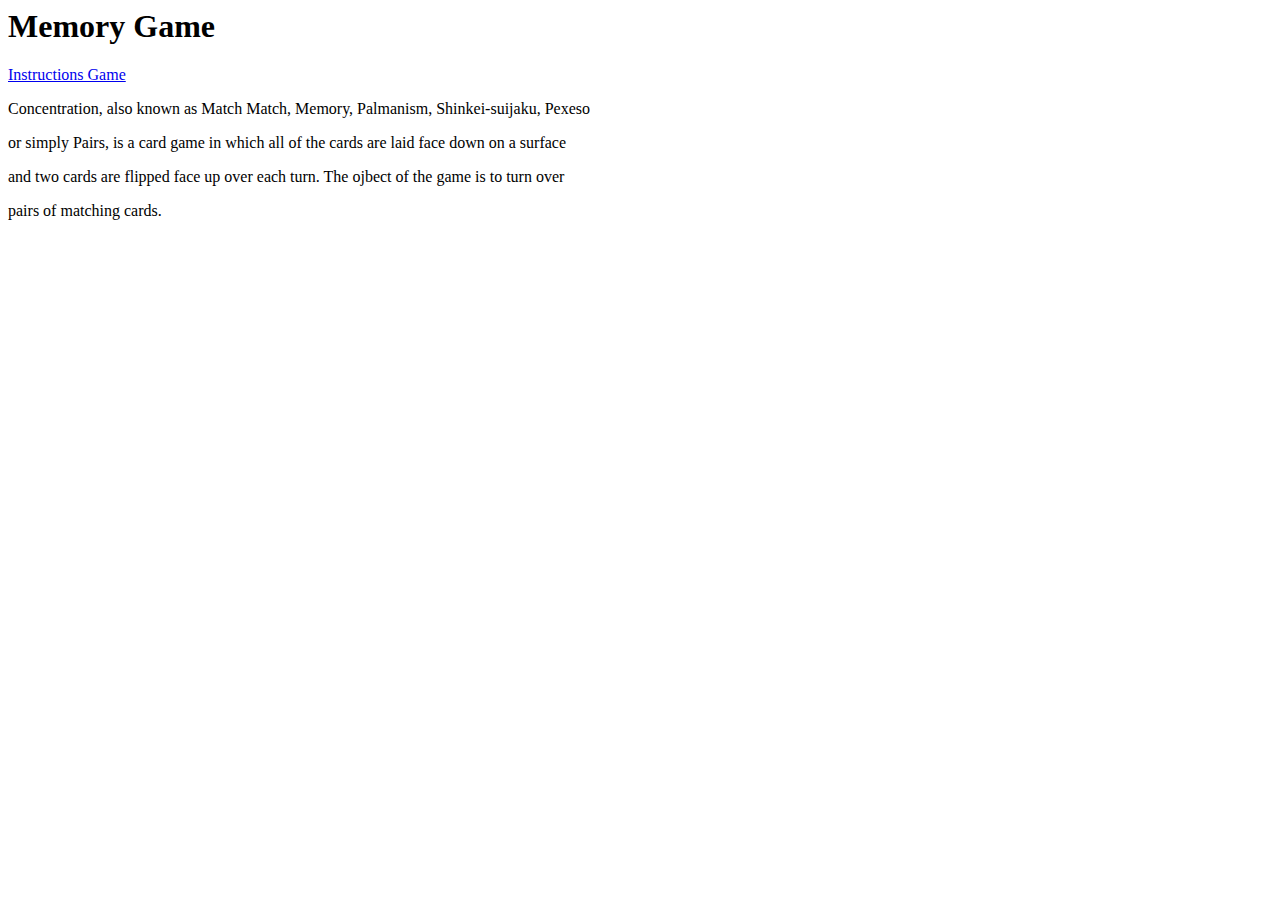
<file: memorygame.html>
<DOCTYPE! html>

<html>
	<title>Memory Game</title>
	
	<body>
		<h1>Memory Game</h1>
		
		<a href="#">Instructions Game</a>
		
		<p>Concentration, also known as Match Match, Memory, Palmanism, Shinkei-suijaku, Pexeso</p>
		<p>or simply Pairs, is a card game in which all of the cards are laid face down on a surface</p>
		<p> and two cards are flipped face up over each turn. The ojbect of the game is to turn over </p>
		<p>pairs of matching cards.</p>
	
	</body>
</html>
</file>
